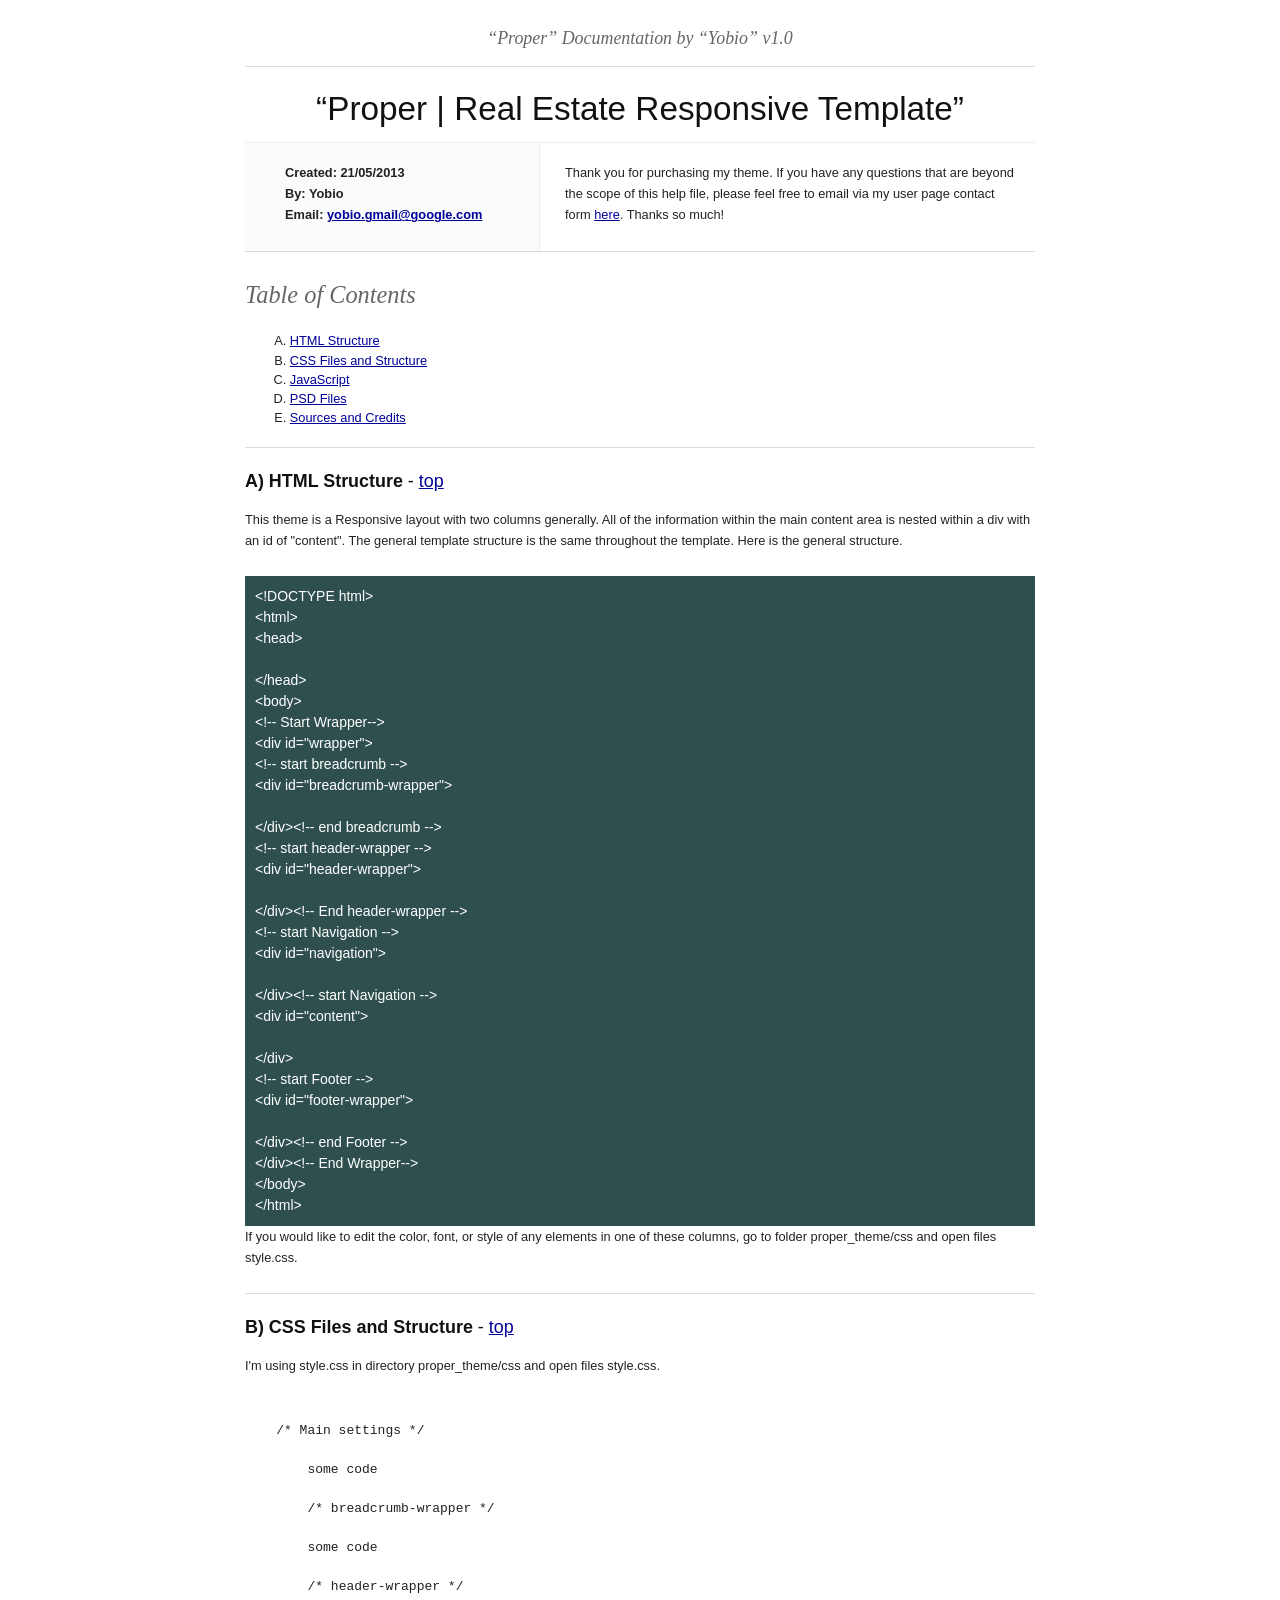
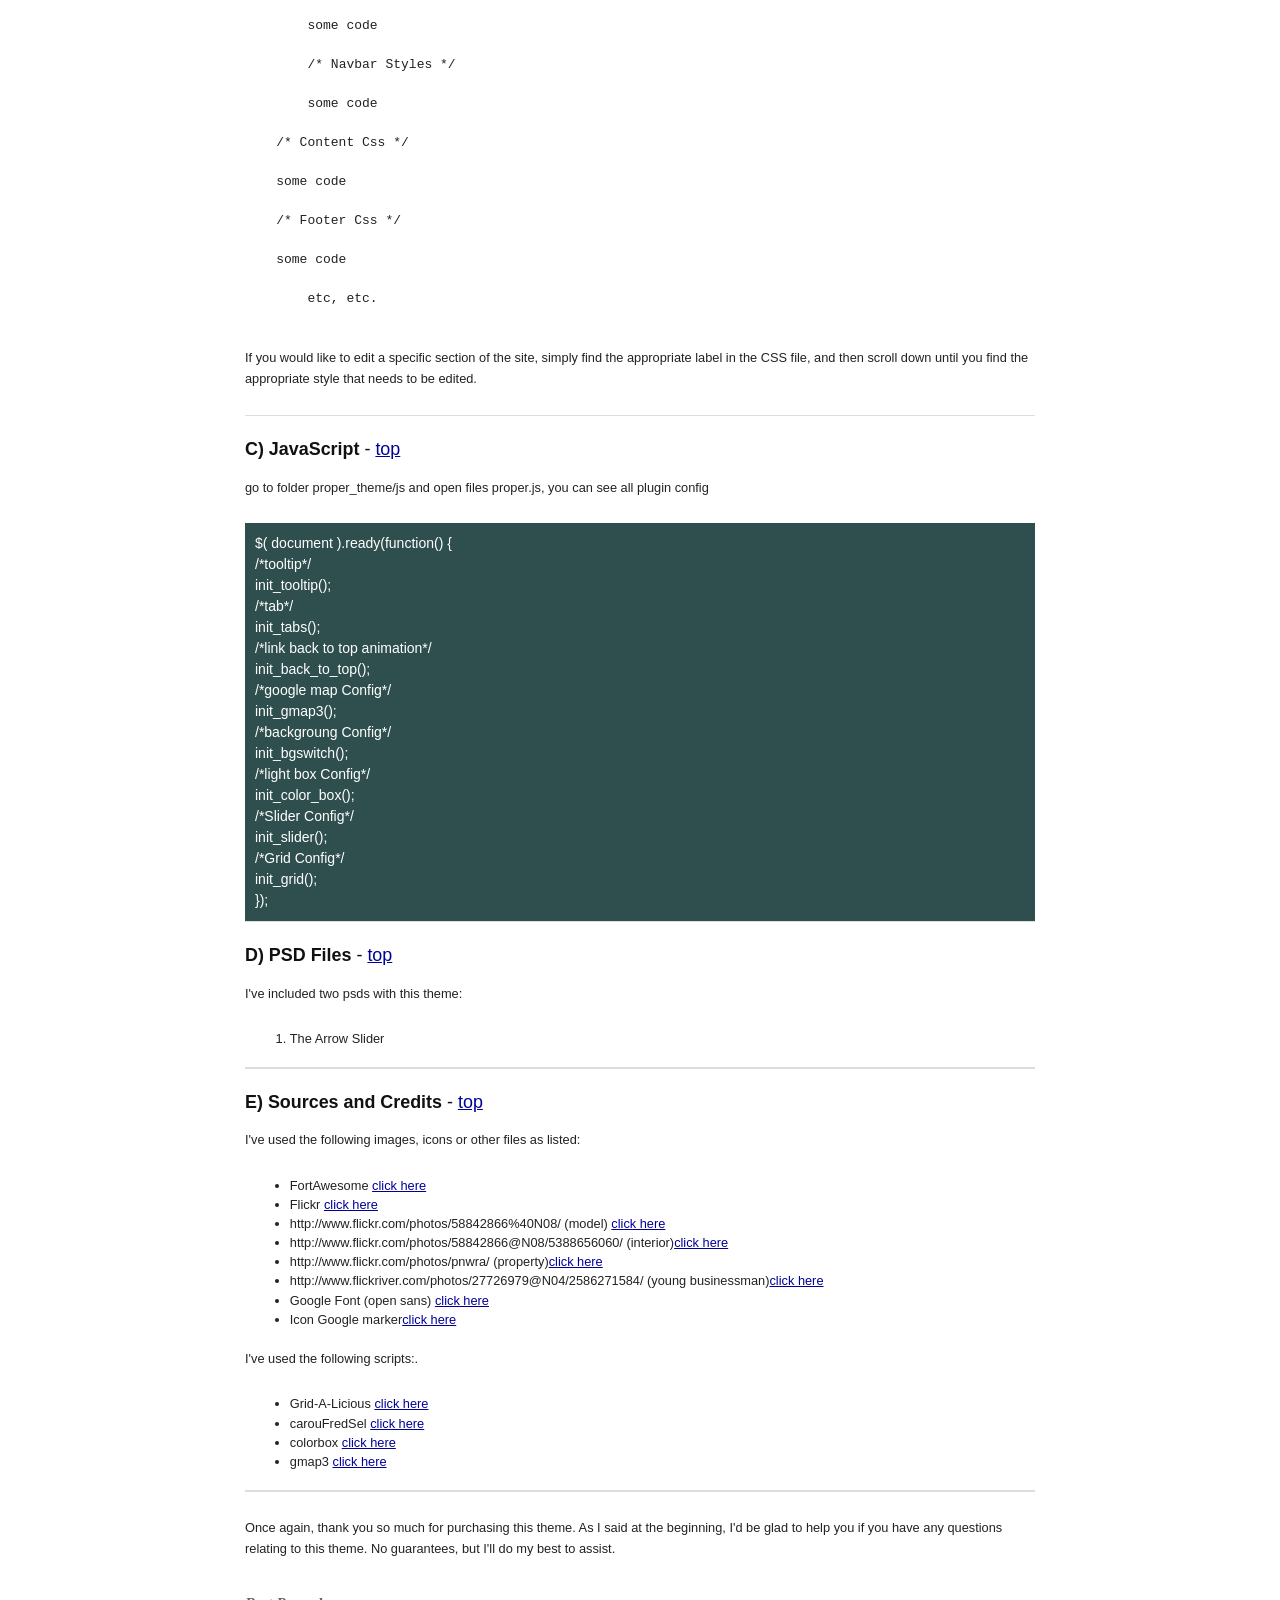
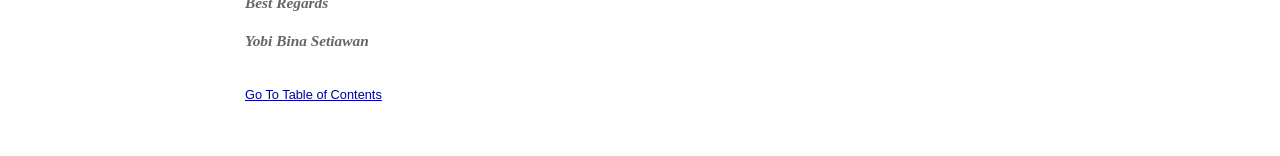
<file: proper/doc/index.html>
<!DOCTYPE HTML PUBLIC "-//W3C//DTD HTML 4.01//EN" "http://www.w3.org/TR/html4/strict.dtd">
<head lang="en">
    <meta http-equiv="content-type" content="text/html;charset=utf-8">
    <title>Template Documentation Template</title>
    <!-- Framework CSS -->
    <link rel="stylesheet" href="assets/blueprint-css/screen.css" type="text/css" media="screen, projection">
    <link rel="stylesheet" href="assets/blueprint-css/print.css" type="text/css" media="print">
    <!--[if lt IE 8]><link rel="stylesheet" href="assets/blueprint-css/ie.css" type="text/css" media="screen, projection"><![endif]-->
    <link rel="stylesheet" href="assets/blueprint-css/plugins/fancy-type/screen.css" type="text/css" media="screen, projection">
    <style type="text/css" media="screen">
        p, table, hr, .box { margin-bottom:25px; }
        .box p { margin-bottom:10px; }
		 .code{
            background: darkslategray;
            color: white;
            padding: 10px;
            font-size: 14px;
        }
    </style>
</head>


<body>
    <div class="container">

        <h3 class="center alt">&ldquo;Proper&rdquo; Documentation by &ldquo;Yobio&rdquo; v1.0</h3>

        <hr>

        <h1 class="center">&ldquo;Proper | Real Estate Responsive Template&rdquo;</h1>

        <div class="borderTop">
            <div class="span-6 colborder info prepend-1">
                <p class="prepend-top">
                    <strong>
                        Created: 21/05/2013<br>
                        By: Yobio<br>
                        Email: <a href="mailto:yobio.gmail@google.com">yobio.gmail@google.com</a>
                    </strong>
                </p>
            </div><!-- end div .span-6 -->		

            <div class="span-12 last">
                <p class="prepend-top append-0">Thank you for purchasing my theme. If you have any questions that are beyond the scope of this help file, please feel free to email via my user page contact form <a href="https://wrapbootstrap.com/user/yobio">here</a>. Thanks so much!</p>
            </div>
        </div><!-- end div .borderTop -->

        <hr>

        <h2 id="toc" class="alt">Table of Contents</h2>
        <ol class="alpha">
            <li><a href="#htmlStructure">HTML Structure</a></li>
            <li><a href="#cssFiles">CSS Files and Structure</a></li>
            <li><a href="#javascript">JavaScript</a></li>
            <li><a href="#psdFiles">PSD Files</a></li>
            <li><a href="#credits">Sources and Credits</a></li>
        </ol>

        <hr>

        <h3 id="htmlStructure"><strong>A) HTML Structure</strong> - <a href="#toc">top</a></h3>
        <p>This theme is a Responsive layout with two columns generally. 
            All of the information within the main content area is nested within a div with an id of &quot;content". The general template structure is the same throughout the template. Here is the general structure.</p>

	    <div class="code">
			&lt;!DOCTYPE html&gt;<br />
&lt;html&gt;<br />
    &lt;head&gt;<br />
    <br />
    &lt;/head&gt;<br />
    &lt;body&gt;<br />
       &lt;!-- Start Wrapper--&gt;<br />
        &lt;div id=&quot;wrapper&quot;&gt;<br />
            &lt;!-- start breadcrumb --&gt;<br />
            &lt;div id=&quot;breadcrumb-wrapper&quot;&gt;<br />
                <br />
            &lt;/div&gt;&lt;!-- end breadcrumb --&gt;<br />
            &lt;!-- start header-wrapper --&gt;<br />
            &lt;div id=&quot;header-wrapper&quot;&gt;<br />
               <br />
            &lt;/div&gt;&lt;!-- End header-wrapper --&gt;<br />
            &lt;!-- start Navigation --&gt;<br />
            &lt;div id=&quot;navigation&quot;&gt;<br />
                <br />
            &lt;/div&gt;&lt;!-- start Navigation --&gt;<br />
            &lt;div id=&quot;content&quot;&gt;<br />
                <br />
            &lt;/div&gt;<br />
            &lt;!-- start Footer --&gt;<br />
            &lt;div id=&quot;footer-wrapper&quot;&gt;<br />
                <br />
            &lt;/div&gt;&lt;!-- end  Footer --&gt;<br />
        &lt;/div&gt;&lt;!-- End Wrapper--&gt;<br />
    &lt;/body&gt;<br />
&lt;/html&gt;
		</div>

        <p>If you would like to edit the color, font, or style of any elements in one of these columns, go to folder proper_theme/css and open files style.css.</p>
        



        <hr>

        <h3 id="cssFiles"><strong>B) CSS Files and Structure</strong> - <a href="#toc">top</a></h3>

        <p>I'm using style.css in directory proper_theme/css and open files style.css.</p> 

        <pre>	
    /* Main settings */

	some code

	/* breadcrumb-wrapper */
	
	some code
	
	/* header-wrapper */
	
	some code
	
	/* Navbar Styles */
	
	some code

    /* Content Css */

    some code
	
    /* Footer Css */

    some code
	
	etc, etc. 
        </pre>

        <p>If you would like to edit a specific section of the site, simply find the appropriate label in the CSS file, and then scroll down until you find the appropriate style that needs to be edited.</p>
        <hr>

        <h3 id="javascript"><strong>C) JavaScript</strong> - <a href="#toc">top</a></h3>

        <p>go to folder proper_theme/js and open files proper.js, you can see all plugin config</p>

        
		<div class="code">
			$( document ).ready(function() {<br />
			/*tooltip*/<br />
			init_tooltip();<br />
			/*tab*/<br />
			init_tabs();<br />
			/*link back to top animation*/<br />
			init_back_to_top();<br />
			/*google map Config*/<br />
			init_gmap3();<br />
			/*backgroung Config*/<br />
			init_bgswitch();<br />
			/*light box Config*/<br />
			init_color_box();<br />
			/*Slider Config*/<br />
			init_slider();<br />
			/*Grid Config*/<br />
			init_grid();<br />
		});
		</div>
		
        <hr>

        <h3 id="psdFiles"><strong>D) PSD Files</strong> - <a href="#toc">top</a></h3>

        <p>I've included two psds with this theme:</p>

        <ol>
            <li>The Arrow Slider</li>
        </ol>
        <hr>

        <h3 id="credits"><strong>E) Sources and Credits</strong> - <a href="#toc">top</a></h3>

        <p>I've used the following images, icons or other files as listed:<ul>
            <li>FortAwesome <a href="http://fortawesome.github.io/Font-Awesome/">click here</a></li>
            <li>Flickr <a href="http://www.flickr.com/">click here</a></li>
			<li>http://www.flickr.com/photos/58842866%40N08/ (model) <a href="http://www.flickr.com/photos/58842866%40N08/">click here</a></li>
			<li>http://www.flickr.com/photos/58842866@N08/5388656060/ (interior)<a href="http://www.flickr.com/photos/58842866@N08/5388656060/">click here</a></li>	
            <li>http://www.flickr.com/photos/pnwra/ (property)<a href="http://www.flickr.com/photos/pnwra/">click here</a></li>	
			<li>http://www.flickriver.com/photos/27726979@N04/2586271584/ (young businessman)<a href="http://www.flickriver.com/photos/27726979@N04/2586271584/">click here</a></li>	
			<li>Google Font (open sans) <a href="http://www.google.com/fonts/">click here</a></li>
			<li>Icon Google marker<a href="http://mapicons.nicolasmollet.com/">click here</a></li>
        </ul>
        <p>I've used the following scripts:. </p>
        <ul>
            <li>Grid-A-Licious <a href="http://suprb.com/apps/gridalicious/"> click here</a></li>
            <li>carouFredSel <a href="http://caroufredsel.dev7studios.com/"> click here</a></li>
            <li>colorbox <a href="http://www.jacklmoore.com/colorbox/">click here</a></li>
            <li>gmap3 <a href="http://gmap3.net/">click here</a></li>
        </ul>
        <hr>

        <p>Once again, thank you so much for purchasing this theme. As I said at the beginning, I'd be glad to help you if you have any questions relating to this theme. No guarantees, but I'll do my best to assist.</p> 

        <p class="append-bottom alt large"><strong>Best Regards <br/>Yobi Bina Setiawan</strong></p>
        <p><a href="#toc">Go To Table of Contents</a></p>

        <hr class="space">
    </div><!-- end div .container -->
</body>
</html>
</file>
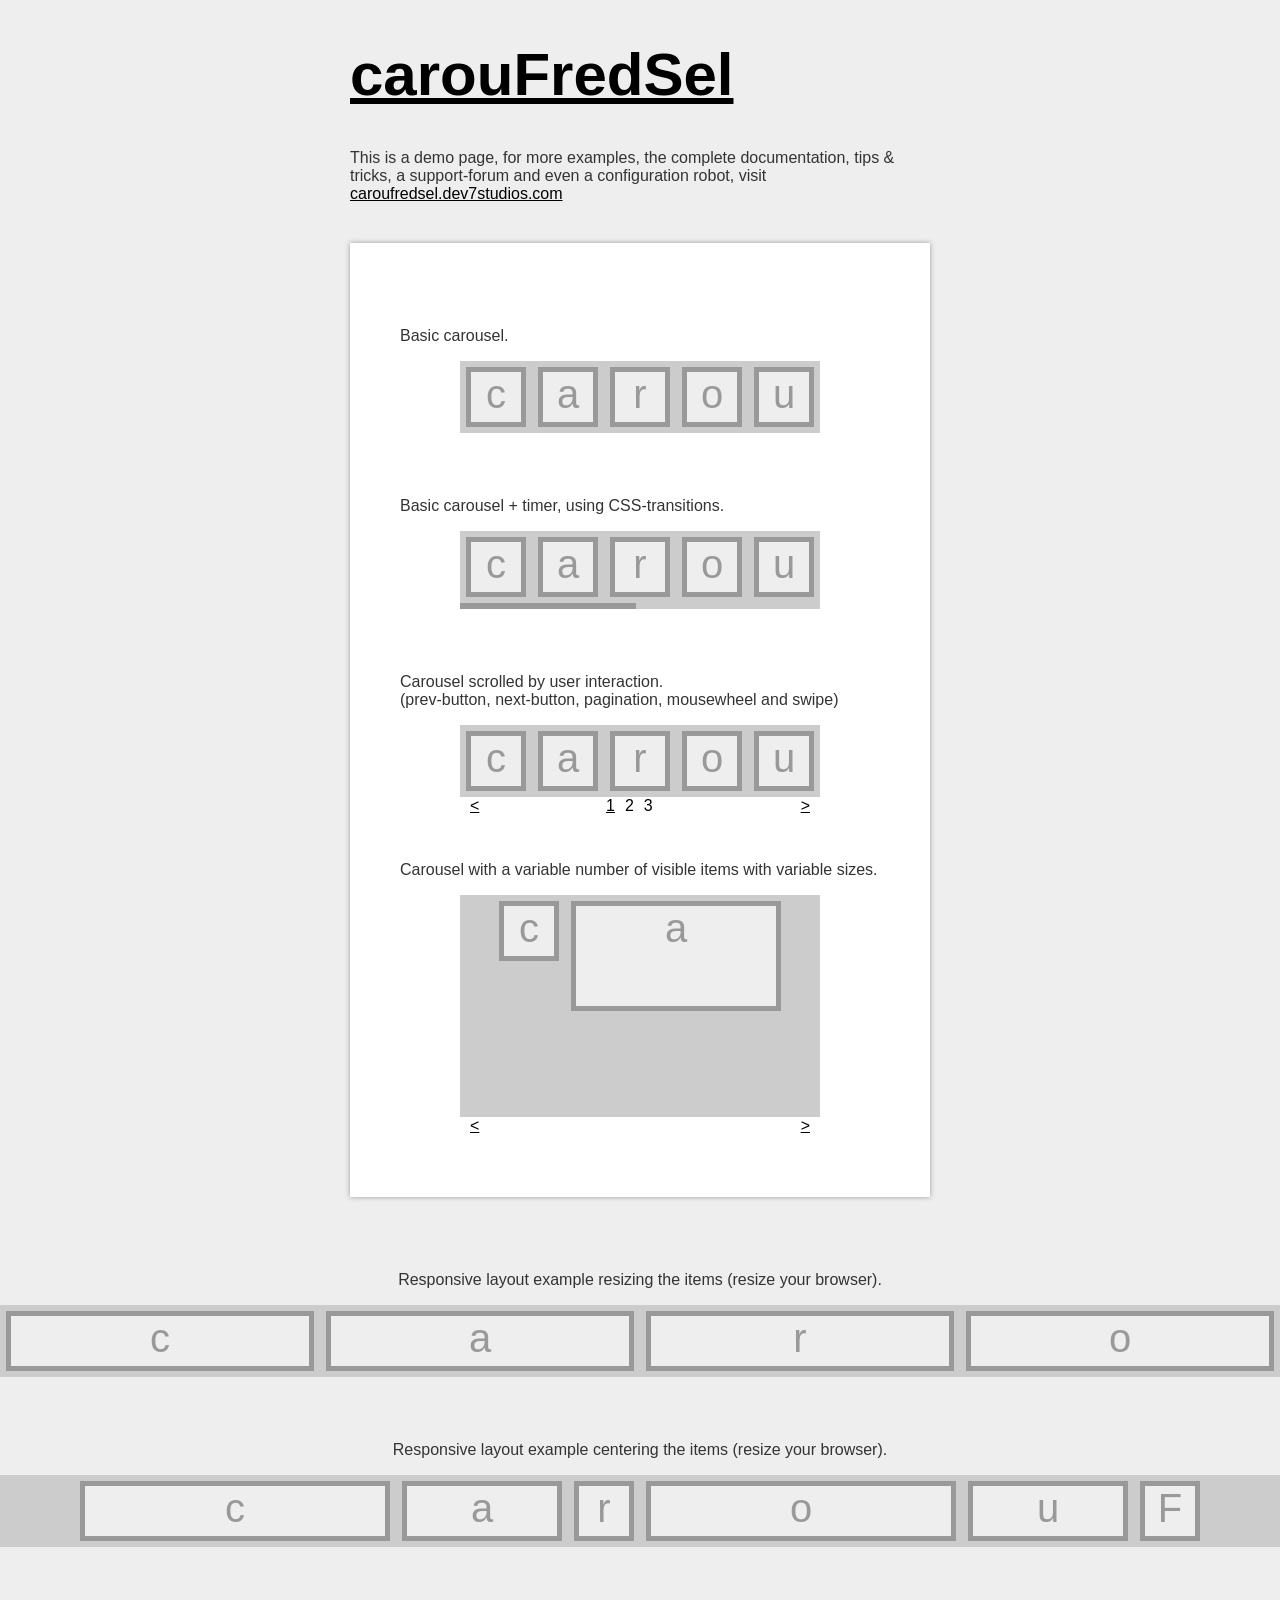
<file: proper/proper/proper/proper_theme/js/carouFredSel-6.2.1/index.html>
<!DOCTYPE html PUBLIC "-//W3C//DTD XHTML 1.0 Transitional//EN" "http://www.w3.org/TR/xhtml1/DTD/xhtml1-transitional.dtd">
<html xmlns="http://www.w3.org/1999/xhtml">
	<head>
		<meta http-equiv="content-type" content="text/html;charset=iso-8859-1" />
		<meta name="author" content="caroufredsel.dev7studios.com" />

		<title>carouFredSel: a circular, responsive jQuery carousel</title>

		<!-- include jQuery + carouFredSel plugin -->
		<script type="text/javascript" language="javascript" src="jquery-1.8.2.min.js"></script>
		<script type="text/javascript" language="javascript" src="jquery.carouFredSel-6.2.1-packed.js"></script>

		<!-- optionally include helper plugins -->
		<script type="text/javascript" language="javascript" src="helper-plugins/jquery.mousewheel.min.js"></script>
		<script type="text/javascript" language="javascript" src="helper-plugins/jquery.touchSwipe.min.js"></script>
		<script type="text/javascript" language="javascript" src="helper-plugins/jquery.transit.min.js"></script>
		<script type="text/javascript" language="javascript" src="helper-plugins/jquery.ba-throttle-debounce.min.js"></script>

		<!-- fire plugin onDocumentReady -->
		<script type="text/javascript" language="javascript">
			$(function() {

				//	Basic carousel, no options
				$('#foo0').carouFredSel();

				//	Basic carousel + timer, using CSS-transitions
				$('#foo1').carouFredSel({
					auto: {
						pauseOnHover: 'resume',
						progress: '#timer1'
					}
				}, {
					transition: true
				});

				//	Scrolled by user interaction
				$('#foo2').carouFredSel({
					auto: false,
					prev: '#prev2',
					next: '#next2',
					pagination: "#pager2",
					mousewheel: true,
					swipe: {
						onMouse: true,
						onTouch: true
					}
				});

				//	Variable number of visible items with variable sizes
				$('#foo3').carouFredSel({
					width: 360,
					height: 'auto',
					prev: '#prev3',
					next: '#next3',
					auto: false
				});

				//	Responsive layout, resizing the items
				$('#foo4').carouFredSel({
					responsive: true,
					width: '100%',
					scroll: 2,
					items: {
						width: 400,
					//	height: '30%',	//	optionally resize item-height
						visible: {
							min: 2,
							max: 6
						}
					}
				});

				//	Fuild layout, centering the items
				$('#foo5').carouFredSel({
					width: '100%',
					scroll: 2
				});

			});
		</script>

		<style type="text/css" media="all">
			html, body {
				padding: 0;
				margin: 0;
			}
			body, div, p {
				font-family: Arial, Helvetica, Verdana;
				color: #333;
			}
			body {
				background-color: #eee;
			}
			h1 {
				font-size: 60px;
			}
			a, a:link, a:active, a:visited {
				color: black;
				text-decoration: underline;
			}
			a:hover {
				color: #9E1F63;
			}
			#intro {
				width: 580px;
				margin: 0 auto;
			}
			.wrapper {
				background-color: white;
				width: 480px;
				margin: 40px auto;
				padding: 50px;
				box-shadow: 0 0 5px #999;
			}
			.list_carousel {
				background-color: #ccc;
				margin: 0 0 30px 60px;
				width: 360px;
			}
			.list_carousel ul {
				margin: 0;
				padding: 0;
				list-style: none;
				display: block;
			}
			.list_carousel li {
				font-size: 40px;
				color: #999;
				text-align: center;
				background-color: #eee;
				border: 5px solid #999;
				width: 50px;
				height: 50px;
				padding: 0;
				margin: 6px;
				display: block;
				float: left;
			}
			.list_carousel.responsive {
				width: auto;
				margin-left: 0;
			}
			.clearfix {
				float: none;
				clear: both;
			}
			.prev {
				float: left;
				margin-left: 10px;
			}
			.next {
				float: right;
				margin-right: 10px;
			}
			.pager {
				float: left;
				width: 300px;
				text-align: center;
			}
			.pager a {
				margin: 0 5px;
				text-decoration: none;
			}
			.pager a.selected {
				text-decoration: underline;
			}
			.timer {
				background-color: #999;
				height: 6px;
				width: 0px;
			}
		</style>
	</head>
	<body>

		<div id="intro">
			<h1><a href="http://caroufredsel.dev7studios.com">carouFredSel</a></h1>
			<p>This is a demo page, for more examples, the complete documentation, tips &amp; tricks, a support-forum and even a configuration robot, visit <a href="http://caroufredsel.dev7studios.com">caroufredsel.dev7studios.com</a></p>
		</div>

		<div class="wrapper">
			<br />


			<p>Basic carousel.</p>
			<div class="list_carousel">
				<ul id="foo0">
					<li>c</li>
					<li>a</li>
					<li>r</li>
					<li>o</li>
					<li>u</li>
					<li>F</li>
					<li>r</li>
					<li>e</li>
					<li>d</li>
					<li>S</li>
					<li>e</li>
					<li>l</li>
					<li> </li>
				</ul>
				<div class="clearfix"></div>
			</div>
			<br />


			<p>Basic carousel + timer, using CSS-transitions.</p>
			<div class="list_carousel">
				<ul id="foo1">
					<li>c</li>
					<li>a</li>
					<li>r</li>
					<li>o</li>
					<li>u</li>
					<li>F</li>
					<li>r</li>
					<li>e</li>
					<li>d</li>
					<li>S</li>
					<li>e</li>
					<li>l</li>
					<li> </li>
				</ul>
				<div class="clearfix"></div>
				<div id="timer1" class="timer"></div>
			</div>
			<br />


			<p>Carousel scrolled by user interaction.<br />
				(prev-button, next-button, pagination, mousewheel and swipe)</p>
			<div class="list_carousel">
				<ul id="foo2">
					<li>c</li>
					<li>a</li>
					<li>r</li>
					<li>o</li>
					<li>u</li>
					<li>F</li>
					<li>r</li>
					<li>e</li>
					<li>d</li>
					<li>S</li>
					<li>e</li>
					<li>l</li>
					<li> </li>
				</ul>
				<div class="clearfix"></div>
				<a id="prev2" class="prev" href="#">&lt;</a>
				<a id="next2" class="next" href="#">&gt;</a>
				<div id="pager2" class="pager"></div>
			</div>
			<br />


			<p>Carousel with a variable number of visible items with variable sizes.</p>
			<div class="list_carousel">
				<ul id="foo3">
					<li style="width: 50px; height: 50px;">c</li>
					<li style="width: 200px; height: 100px;">a</li>
					<li style="width: 50px; height: 150px;">r</li>
					<li style="width: 50px; height: 200px;">o</li>
					<li style="width: 50px; height: 150px;">u</li>
					<li style="width: 100px; height: 100px;">F</li>
					<li style="width: 250px; height: 50px;">r</li>
					<li style="width: 150px; height: 100px;">e</li>
					<li style="width: 150px; height: 150px;">d</li>
					<li style="width: 50px; height: 200px;">S</li>
					<li style="width: 100px; height: 150px;">e</li>
					<li style="width: 150px; height: 100px;">l</li>
					<li style="width: 200px; height: 50px;"> </li>
				</ul>
				<div class="clearfix"></div>
				<a id="prev3" class="prev" href="#">&lt;</a>
				<a id="next3" class="next" href="#">&gt;</a>
			</div>
		</div>
		<br />


		<p style="text-align: center;">Responsive layout example resizing the items (resize your browser).</p>
		<div class="list_carousel responsive">
			<ul id="foo4">
				<li>c</li>
				<li>a</li>
				<li>r</li>
				<li>o</li>
				<li>u</li>
				<li>F</li>
				<li>r</li>
				<li>e</li>
				<li>d</li>
				<li>S</li>
				<li>e</li>
				<li>l</li>
				<li> </li>
			</ul>
			<div class="clearfix"></div>
		</div>
		<br />


		<p style="text-align: center;">Responsive layout example centering the items (resize your browser).</p>
		<div class="list_carousel responsive" >
			<ul id="foo5">
				<li style="width: 300px;">c</li>
				<li style="width: 150px;">a</li>
				<li>r</li>
				<li style="width: 300px;">o</li>
				<li style="width: 150px;">u</li>
				<li>F</li>
				<li style="width: 300px;">r</li>
				<li style="width: 150px;">e</li>
				<li>d</li>
				<li style="width: 400px;">S</li>
				<li style="width: 150px;">e</li>
				<li>l</li>
				<li> </li>
			</ul>
			<div class="clearfix"></div>
		</div>
		<br />


		<br />
		<br />
	</body>
</html>
</file>
<file: proper/doc/assets/blueprint-css/screen.css>
/* -----------------------------------------------------------------------


 Blueprint CSS Framework 0.9
 http://blueprintcss.org

   * Copyright (c) 2007-Present. See LICENSE for more info.
   * See README for instructions on how to use Blueprint.
   * For credits and origins, see AUTHORS.
   * This is a compressed file. See the sources in the 'src' directory.

----------------------------------------------------------------------- */

/* reset.css */
html, body, div, span, object, iframe, h1, h2, h3, h4, h5, h6, p, blockquote, pre, a, abbr, acronym, address, code, del, dfn, em, img, q, dl, dt, dd, ol, ul, li, fieldset, form, label, legend, table, caption, tbody, tfoot, thead, tr, th, td {margin:0;padding:0;border:0;font-weight:inherit;font-style:inherit;font-size:100%;font-family:inherit;vertical-align:baseline;}
body {line-height:1.5;}
table {border-collapse:separate;border-spacing:0;}
caption, th, td {text-align:left;font-weight:normal;}
table, td, th {vertical-align:middle;}
blockquote:before, blockquote:after, q:before, q:after {content:"";}
blockquote, q {quotes:"" "";}
a img {border:none;}

/* custom.css */
.info { background:#fafcfc; }
.borderTop { border-top: 1px solid #eee;}
.append-0 {padding-right:20px;}

/* typography.css */
body {font-size:80%;color:#222;background:#fff;font-family:"Helvetica Neue", Arial, Helvetica, sans-serif;padding-top:30px;}
h1, h2, h3, h4, h5, h6 {font-weight:normal;color:#111;}
h1 {font-size:2.6em;line-height:1;margin-bottom:0.5em;}
h2 {font-size:1.9em;margin-bottom:0.75em;}
h3 {font-size:1.4em;line-height:1;margin-bottom:1em;}
h4 {font-size:1.1em;line-height:1.25;margin-bottom:1.25em;}
h5 {font-size:1em;font-weight:bold;margin-bottom:1.5em;}
h6 {font-size:1em;font-weight:bold;}
h1 img, h2 img, h3 img, h4 img, h5 img, h6 img {margin:0;}
p {margin:0 0 1.5em;line-height:1.65em;}
p img.left {float:left;margin:1.5em 1.5em 1.5em 0;padding:0;}
p img.right {float:right;margin:1.5em 0 1.5em 1.5em;}
a:focus, a:hover {color:#000;}
a {color:#009;text-decoration:underline;}
blockquote {margin:1.5em;color:#666;font-style:italic;}
strong {font-weight:bold;}
em, dfn {font-style:italic;}
dfn {font-weight:bold;}
sup, sub {line-height:0;}
abbr, acronym {border-bottom:1px dotted #666;}
address {margin:0 0 1.5em;font-style:italic;}
del {color:#666;}
pre {margin:1.5em 0;white-space:pre;}
pre, code, tt {font:13px 'andale mono', 'lucida console', monospace;line-height:1.5;}
li ul, li ol {margin:0 1.5em;}
ul, ol {margin:0 1.5em 1.5em 3.5em;}
ul {list-style-type:disc;}
ol {list-style-type:decimal;}
ol.alpha {list-style:upper-alpha;}
dl {margin:0 0 1.5em 0;}
dl dt {font-weight:bold;}
dd {margin-left:1.5em;}
table {margin-bottom:1.4em;width:100%;}
th {font-weight:bold;}
thead th {background:#c3d9ff;}
th, td, caption {padding:4px 10px 4px 5px;}
tr.even td {background:#e5ecf9;}
tfoot {font-style:italic;}
caption {background:#eee;}
.small {font-size:.85em;margin-bottom:1.875em;line-height:1.875em;}
.large {font-size:1.2em;line-height:2.5em;margin-bottom:1.25em;}
.hide {display:none;}
.quiet {color:#666;}
.loud {color:#000;}
.highlight {background:#ff0;}
.added {background:#060;color:#fff;}
.removed {background:#900;color:#fff;}
.first {margin-left:0;padding-left:0;}
.last {margin-right:0;padding-right:0;}
.top {margin-top:0;padding-top:0;}
.bottom {margin-bottom:0;padding-bottom:0;}
.center {text-align:center;}

/* forms.css */
label {font-weight:bold;}
fieldset {padding:1.4em;margin:0 0 1.5em 0;border:1px solid #ccc;}
legend {font-weight:bold;font-size:1.2em;}
input[type=text], input[type=password], input.text, input.title, textarea, select {background-color:#fff;border:1px solid #bbb;}
input[type=text]:focus, input[type=password]:focus, input.text:focus, input.title:focus, textarea:focus, select:focus {border-color:#666;}
input[type=text], input[type=password], input.text, input.title, textarea, select {margin:0.5em 0;}
input.text, input.title {width:300px;padding:5px;}
input.title {font-size:1.5em;}
textarea {width:390px;height:250px;padding:5px;}
input[type=checkbox], input[type=radio], input.checkbox, input.radio {position:relative;top:.25em;}
form.inline {line-height:3;}
form.inline p {margin-bottom:0;}
.error, .notice, .success {padding:.8em;margin-bottom:1em;border:2px solid #ddd;}
.error {background:#FBE3E4;color:#8a1f11;border-color:#FBC2C4;}
.notice {background:#FFF6BF;color:#514721;border-color:#FFD324;}
.success {background:#E6EFC2;color:#264409;border-color:#C6D880;}
.error a {color:#8a1f11;}
.notice a {color:#514721;}
.success a {color:#264409;}

/* grid.css */
.container {width:790px;margin:0 auto;}
.showgrid {background:url(src/grid.png);}
.column, div.span-1, div.span-2, div.span-3, div.span-4, div.span-5, div.span-6, div.span-7, div.span-8, div.span-9, div.span-10, div.span-11, div.span-12, div.span-13, div.span-14, div.span-15, div.span-16, div.span-17, div.span-18, div.span-19, div.span-20, div.span-21, div.span-22, div.span-23, div.span-24 {float:left;margin-right:10px;}
.last, div.last {margin-right:0;}
.span-1 {width:30px;}
.span-2 {width:70px;}
.span-3 {width:110px;}
.span-4 {width:150px;}
.span-5 {width:190px;}
.span-6 {width:230px;}
.span-7 {width:270px;}
.span-8 {width:310px;}
.span-9 {width:350px;}
.span-10 {width:390px;}
.span-11 {width:430px;}
.span-12 {width:470px;}
.span-13 {width:510px;}
.span-14 {width:550px;}
.span-15 {width:590px;}
.span-16 {width:630px;}
.span-17 {width:670px;}
.span-18 {width:710px;}
.span-19 {width:750px;}
.span-20 {width:790px;}
.span-21 {width:830px;}
.span-22 {width:870px;}
.span-23 {width:910px;}
.span-24, div.span-24 {width:950px;margin:0;}
input.span-1, textarea.span-1, input.span-2, textarea.span-2, input.span-3, textarea.span-3, input.span-4, textarea.span-4, input.span-5, textarea.span-5, input.span-6, textarea.span-6, input.span-7, textarea.span-7, input.span-8, textarea.span-8, input.span-9, textarea.span-9, input.span-10, textarea.span-10, input.span-11, textarea.span-11, input.span-12, textarea.span-12, input.span-13, textarea.span-13, input.span-14, textarea.span-14, input.span-15, textarea.span-15, input.span-16, textarea.span-16, input.span-17, textarea.span-17, input.span-18, textarea.span-18, input.span-19, textarea.span-19, input.span-20, textarea.span-20, input.span-21, textarea.span-21, input.span-22, textarea.span-22, input.span-23, textarea.span-23, input.span-24, textarea.span-24 {border-left-width:1px!important;border-right-width:1px!important;padding-left:5px!important;padding-right:5px!important;}
input.span-1, textarea.span-1 {width:18px!important;}
input.span-2, textarea.span-2 {width:58px!important;}
input.span-3, textarea.span-3 {width:98px!important;}
input.span-4, textarea.span-4 {width:138px!important;}
input.span-5, textarea.span-5 {width:178px!important;}
input.span-6, textarea.span-6 {width:218px!important;}
input.span-7, textarea.span-7 {width:258px!important;}
input.span-8, textarea.span-8 {width:298px!important;}
input.span-9, textarea.span-9 {width:338px!important;}
input.span-10, textarea.span-10 {width:378px!important;}
input.span-11, textarea.span-11 {width:418px!important;}
input.span-12, textarea.span-12 {width:458px!important;}
input.span-13, textarea.span-13 {width:498px!important;}
input.span-14, textarea.span-14 {width:538px!important;}
input.span-15, textarea.span-15 {width:578px!important;}
input.span-16, textarea.span-16 {width:618px!important;}
input.span-17, textarea.span-17 {width:658px!important;}
input.span-18, textarea.span-18 {width:698px!important;}
input.span-19, textarea.span-19 {width:738px!important;}
input.span-20, textarea.span-20 {width:778px!important;}
input.span-21, textarea.span-21 {width:818px!important;}
input.span-22, textarea.span-22 {width:858px!important;}
input.span-23, textarea.span-23 {width:898px!important;}
input.span-24, textarea.span-24 {width:938px!important;}
.append-1 {padding-right:40px;}
.append-2 {padding-right:80px;}
.append-3 {padding-right:120px;}
.append-4 {padding-right:160px;}
.append-5 {padding-right:200px;}
.append-6 {padding-right:240px;}
.append-7 {padding-right:280px;}
.append-8 {padding-right:320px;}
.append-9 {padding-right:360px;}
.append-10 {padding-right:400px;}
.append-11 {padding-right:440px;}
.append-12 {padding-right:480px;}
.append-13 {padding-right:520px;}
.append-14 {padding-right:560px;}
.append-15 {padding-right:600px;}
.append-16 {padding-right:640px;}
.append-17 {padding-right:680px;}
.append-18 {padding-right:720px;}
.append-19 {padding-right:760px;}
.append-20 {padding-right:800px;}
.append-21 {padding-right:840px;}
.append-22 {padding-right:880px;}
.append-23 {padding-right:920px;}
.prepend-1 {padding-left:40px;}
.prepend-2 {padding-left:80px;}
.prepend-3 {padding-left:120px;}
.prepend-4 {padding-left:160px;}
.prepend-5 {padding-left:200px;}
.prepend-6 {padding-left:240px;}
.prepend-7 {padding-left:280px;}
.prepend-8 {padding-left:320px;}
.prepend-9 {padding-left:360px;}
.prepend-10 {padding-left:400px;}
.prepend-11 {padding-left:440px;}
.prepend-12 {padding-left:480px;}
.prepend-13 {padding-left:520px;}
.prepend-14 {padding-left:560px;}
.prepend-15 {padding-left:600px;}
.prepend-16 {padding-left:640px;}
.prepend-17 {padding-left:680px;}
.prepend-18 {padding-left:720px;}
.prepend-19 {padding-left:760px;}
.prepend-20 {padding-left:800px;}
.prepend-21 {padding-left:840px;}
.prepend-22 {padding-left:880px;}
.prepend-23 {padding-left:920px;}
div.border {padding-right:4px;margin-right:5px;border-right:1px solid #eee;}
div.colborder {padding-right:24px;margin-right:25px;border-right:1px solid #eee;}
div.colborderTop {border-top:1px solid #eee;}
.pull-1 {margin-left:-40px;}
.pull-2 {margin-left:-80px;}
.pull-3 {margin-left:-120px;}
.pull-4 {margin-left:-160px;}
.pull-5 {margin-left:-200px;}
.pull-6 {margin-left:-240px;}
.pull-7 {margin-left:-280px;}
.pull-8 {margin-left:-320px;}
.pull-9 {margin-left:-360px;}
.pull-10 {margin-left:-400px;}
.pull-11 {margin-left:-440px;}
.pull-12 {margin-left:-480px;}
.pull-13 {margin-left:-520px;}
.pull-14 {margin-left:-560px;}
.pull-15 {margin-left:-600px;}
.pull-16 {margin-left:-640px;}
.pull-17 {margin-left:-680px;}
.pull-18 {margin-left:-720px;}
.pull-19 {margin-left:-760px;}
.pull-20 {margin-left:-800px;}
.pull-21 {margin-left:-840px;}
.pull-22 {margin-left:-880px;}
.pull-23 {margin-left:-920px;}
.pull-24 {margin-left:-960px;}
.pull-1, .pull-2, .pull-3, .pull-4, .pull-5, .pull-6, .pull-7, .pull-8, .pull-9, .pull-10, .pull-11, .pull-12, .pull-13, .pull-14, .pull-15, .pull-16, .pull-17, .pull-18, .pull-19, .pull-20, .pull-21, .pull-22, .pull-23, .pull-24 {float:left;position:relative;}
.push-1 {margin:0 -40px 1.5em 40px;}
.push-2 {margin:0 -80px 1.5em 80px;}
.push-3 {margin:0 -120px 1.5em 120px;}
.push-4 {margin:0 -160px 1.5em 160px;}
.push-5 {margin:0 -200px 1.5em 200px;}
.push-6 {margin:0 -240px 1.5em 240px;}
.push-7 {margin:0 -280px 1.5em 280px;}
.push-8 {margin:0 -320px 1.5em 320px;}
.push-9 {margin:0 -360px 1.5em 360px;}
.push-10 {margin:0 -400px 1.5em 400px;}
.push-11 {margin:0 -440px 1.5em 440px;}
.push-12 {margin:0 -480px 1.5em 480px;}
.push-13 {margin:0 -520px 1.5em 520px;}
.push-14 {margin:0 -560px 1.5em 560px;}
.push-15 {margin:0 -600px 1.5em 600px;}
.push-16 {margin:0 -640px 1.5em 640px;}
.push-17 {margin:0 -680px 1.5em 680px;}
.push-18 {margin:0 -720px 1.5em 720px;}
.push-19 {margin:0 -760px 1.5em 760px;}
.push-20 {margin:0 -800px 1.5em 800px;}
.push-21 {margin:0 -840px 1.5em 840px;}
.push-22 {margin:0 -880px 1.5em 880px;}
.push-23 {margin:0 -920px 1.5em 920px;}
.push-24 {margin:0 -960px 1.5em 960px;}
.push-1, .push-2, .push-3, .push-4, .push-5, .push-6, .push-7, .push-8, .push-9, .push-10, .push-11, .push-12, .push-13, .push-14, .push-15, .push-16, .push-17, .push-18, .push-19, .push-20, .push-21, .push-22, .push-23, .push-24 {float:right;position:relative;}
.prepend-top {margin-top:1.5em;}
.append-bottom {margin-bottom:1.5em;}
.box {padding:1.5em;margin-bottom:1.5em;background:#E5ECF9;}
hr {background:#ddd;color:#ddd;clear:both;float:none;width:100%;height:.1em;margin:0 0 1.45em;border:none;}
hr.space {background:#fff;color:#fff;}
.clearfix:after, .container:after {content:"\0020";display:block;height:0;clear:both;visibility:hidden;overflow:hidden;}
.clearfix, .container {display:block;}
.clear {clear:both;}
</file>
<file: proper/doc/assets/blueprint-css/print.css>
/* -----------------------------------------------------------------------


 Blueprint CSS Framework 0.9
 http://blueprintcss.org

   * Copyright (c) 2007-Present. See LICENSE for more info.
   * See README for instructions on how to use Blueprint.
   * For credits and origins, see AUTHORS.
   * This is a compressed file. See the sources in the 'src' directory.

----------------------------------------------------------------------- */

/* print.css */
body {line-height:1.5;font-family:"Helvetica Neue", Arial, Helvetica, sans-serif;color:#000;background:none;font-size:10pt;}
.container {background:none;}
hr {background:#ccc;color:#ccc;width:100%;height:2px;margin:2em 0;padding:0;border:none;}
hr.space {background:#fff;color:#fff;}
h1, h2, h3, h4, h5, h6 {font-family:"Helvetica Neue", Arial, "Lucida Grande", sans-serif;}
code {font:.9em "Courier New", Monaco, Courier, monospace;}
img {float:left;margin:1.5em 1.5em 1.5em 0;}
a img {border:none;}
p img.top {margin-top:0;}
blockquote {margin:1.5em;padding:1em;font-style:italic;font-size:.9em;}
.small {font-size:.9em;}
.large {font-size:1.1em;}
.quiet {color:#999;}
.hide {display:none;}
a:link, a:visited {background:transparent;font-weight:700;text-decoration:underline;}
a:link:after, a:visited:after {content:" (" attr(href) ")";font-size:90%;}
</file>
<file: proper/doc/assets/blueprint-css/ie.css>
/* -----------------------------------------------------------------------


 Blueprint CSS Framework 0.9
 http://blueprintcss.org

   * Copyright (c) 2007-Present. See LICENSE for more info.
   * See README for instructions on how to use Blueprint.
   * For credits and origins, see AUTHORS.
   * This is a compressed file. See the sources in the 'src' directory.

----------------------------------------------------------------------- */

/* ie.css */
body {text-align:center;}
.container {text-align:left;}
* html .column, * html div.span-1, * html div.span-2, * html div.span-3, * html div.span-4, * html div.span-5, * html div.span-6, * html div.span-7, * html div.span-8, * html div.span-9, * html div.span-10, * html div.span-11, * html div.span-12, * html div.span-13, * html div.span-14, * html div.span-15, * html div.span-16, * html div.span-17, * html div.span-18, * html div.span-19, * html div.span-20, * html div.span-21, * html div.span-22, * html div.span-23, * html div.span-24 {overflow-x:hidden;}
* html legend {margin:0px -8px 16px 0;padding:0;}
ol {margin-left:2em;}
sup {vertical-align:text-top;}
sub {vertical-align:text-bottom;}
html>body p code {*white-space:normal;}
hr {margin:-8px auto 11px;}
img {-ms-interpolation-mode:bicubic;}
.clearfix, .container {display:inline-block;}
* html .clearfix, * html .container {height:1%;}
fieldset {padding-top:0;}
input.text, input.title {background-color:#fff;border:1px solid #bbb;}
input.text:focus, input.title:focus {border-color:#666;}
input.text, input.title, textarea, select {margin:0.5em 0;}
input.checkbox, input.radio {position:relative;top:.25em;}
form.inline div, form.inline p {vertical-align:middle;}
form.inline label {position:relative;top:-0.25em;}
form.inline input.checkbox, form.inline input.radio, form.inline input.button, form.inline button {margin:0.5em 0;}
button, input.button {position:relative;top:0.25em;}
</file>
<file: proper/doc/assets/blueprint-css/plugins/fancy-type/screen.css>
/* -------------------------------------------------------------- 
  
   fancy-type.css
   * Lots of pretty advanced classes for manipulating text.
   
   See the Readme file in this folder for additional instructions.

-------------------------------------------------------------- */

/* Indentation instead of line shifts for sibling paragraphs. */
   /* p + p { text-indent:2em; margin-top:-1.5em; } */
   form p + p  { text-indent: 0; } /* Don't want this in forms. */
   

/* For great looking type, use this code instead of asdf: 
   <span class="alt">asdf</span>  
   Best used on prepositions and ampersands. */
  
.alt { 
  color: #666; 
  font-family: "Warnock Pro", "Goudy Old Style","Palatino","Book Antiqua", Georgia, serif; 
  font-style: italic;
  font-weight: normal;
}


/* For great looking quote marks in titles, replace "asdf" with:
   <span class="dquo">&#8220;</span>asdf&#8221;
   (That is, when the title starts with a quote mark). 
   (You may have to change this value depending on your font size). */  
   
.dquo { margin-left: -.5em; } 


/* Reduced size type with incremental leading
   (http://www.markboulton.co.uk/journal/comments/incremental_leading/)

   This could be used for side notes. For smaller type, you don't necessarily want to 
   follow the 1.5x vertical rhythm -- the line-height is too much. 
   
   Using this class, it reduces your font size and line-height so that for 
   every four lines of normal sized type, there is five lines of the sidenote. eg:

   New type size in em's:
     10px (wanted side note size) / 12px (existing base size) = 0.8333 (new type size in ems)

   New line-height value:
     12px x 1.5 = 18px (old line-height)
     18px x 4 = 72px 
     72px / 5 = 14.4px (new line height)
     14.4px / 10px = 1.44 (new line height in em's) */

p.incr, .incr p {
	font-size: 10px;
	line-height: 1.44em;  
	margin-bottom: 1.5em;
}


/* Surround uppercase words and abbreviations with this class.
   Based on work by Jørgen Arnor Gårdsø Lom [http://twistedintellect.com/] */
   
.caps { 
  font-variant: small-caps; 
  letter-spacing: 1px; 
  text-transform: lowercase; 
  font-size:1.2em;
  line-height:1%;
  font-weight:bold;
  padding:0 2px;
}
</file>
